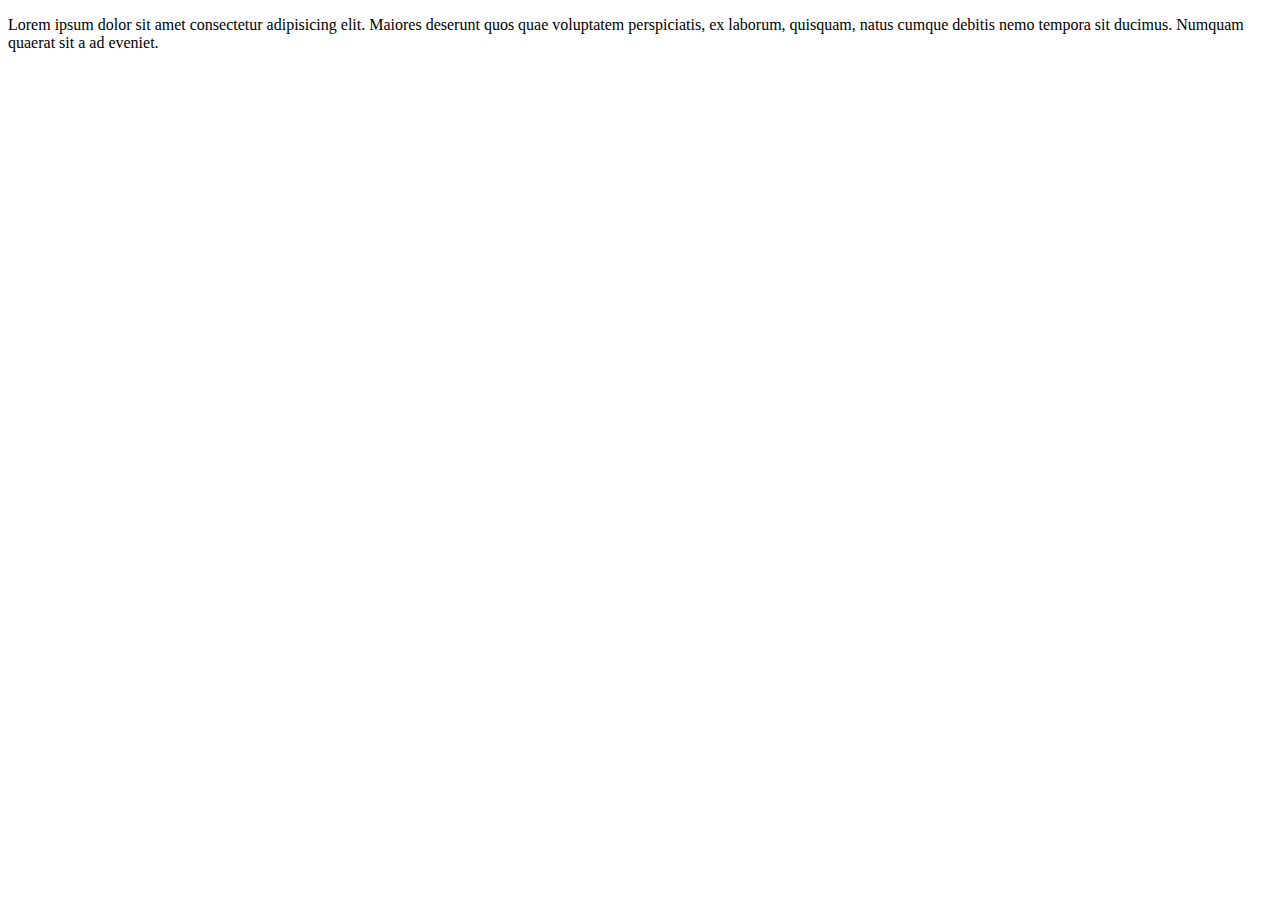
<file: JavaScript e TypeScript - Prof. Luiz Otávio/aula02/index.html>
<!DOCTYPE html>
<html lang="pt-BR">
<head>
    <meta charset="UTF-8">
    <meta http-equiv="X-UA-Compatible" content="IE=edge">
    <meta name="viewport" content="width=device-width, initial-scale=1.0">
    <title>Praticando</title>
</head>
<body>
    <p>Lorem ipsum dolor sit amet consectetur adipisicing elit. Maiores deserunt quos quae voluptatem perspiciatis, ex laborum, quisquam, natus cumque debitis nemo tempora sit ducimus. Numquam quaerat sit a ad eveniet.</p>


    <script src="index.js"></script>

</body>
</html>
</file>
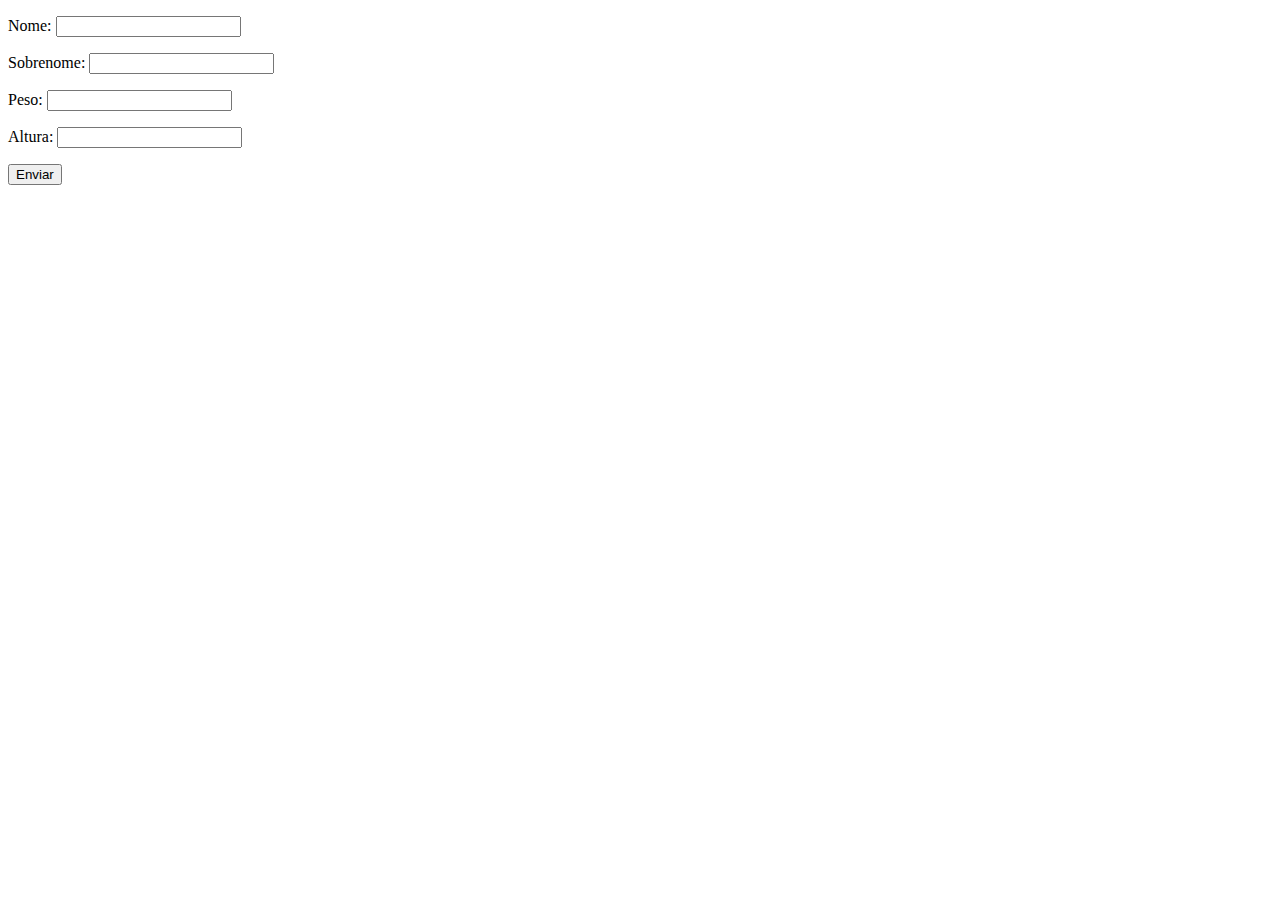
<file: JavaScript e TypeScript - Prof. Luiz Otávio/aula07/index.html>
<!DOCTYPE html>
<html lang="pt-BR">
<head>
    <meta charset="UTF-8">
    <meta http-equiv="X-UA-Compatible" content="IE=edge">
    <meta name="viewport" content="width=device-width, initial-scale=1.0">
    <title>Exercicios</title>
</head>
<body>
    <form class="form" action="" method="get">
        <p>Nome: <input type="text" class="nome"></p>
        <p>Sobrenome: <input type="text" class="sobrenome"></p>
        <p>Peso: <input type="text" class="peso" ></p>
        <p>Altura: <input type="text" class="altura"></p>
        <button>Enviar</button>

    </form>

    <div class="resultado"></div>
    
<script src="script.js"></script>
</body>
</html>
</file>
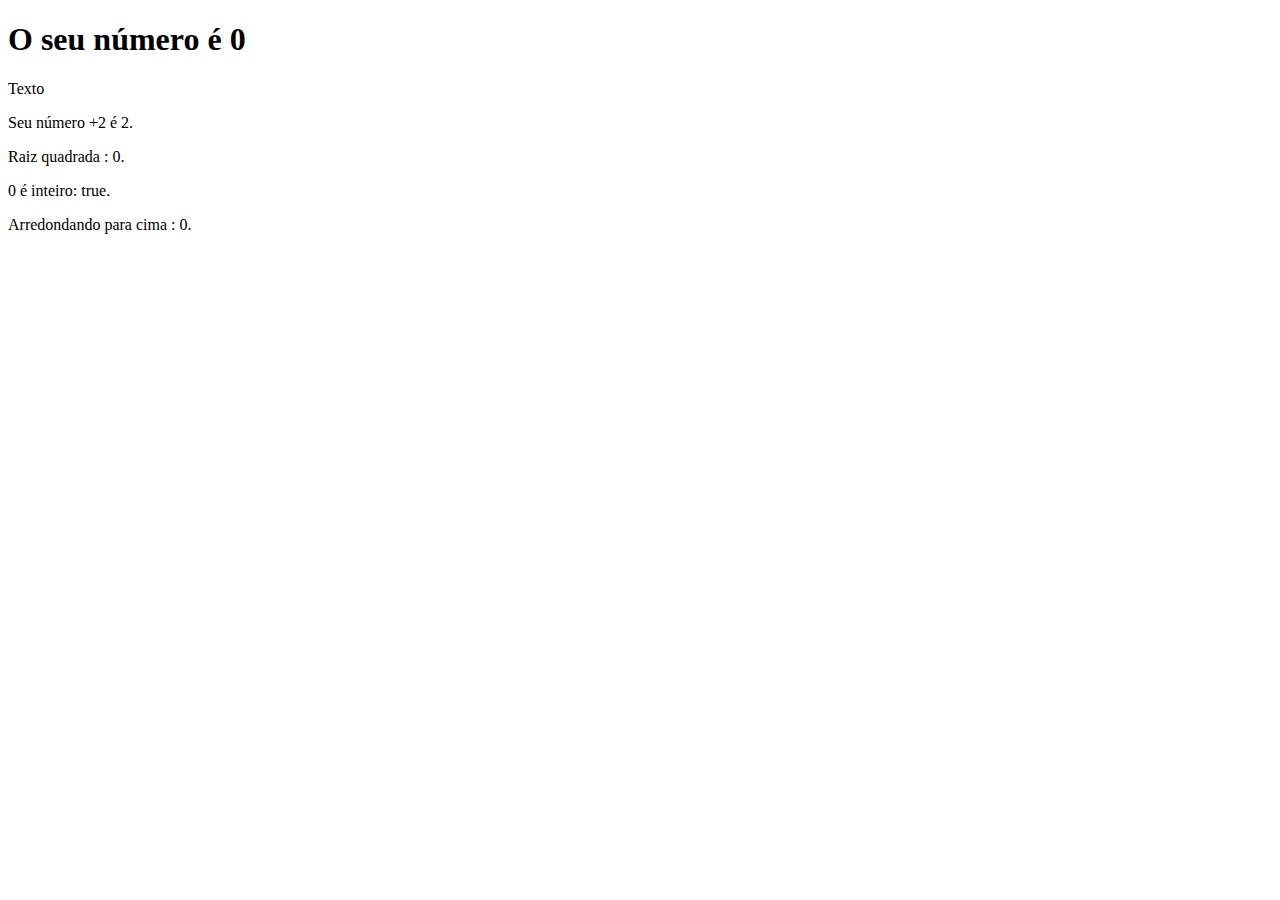
<file: JavaScript e TypeScript - Prof. Luiz Otávio/aula05/exer.html>
<!DOCTYPE html>
<html lang="pt-BR">
<head>
    <meta charset="UTF-8">
    <meta http-equiv="X-UA-Compatible" content="IE=edge">
    <meta name="viewport" content="width=device-width, initial-scale=1.0">
    <title>Exercícios</title>
</head>
<body>
    <section>
        <h1>O seu número é <span id="numero-titulo">0</span></h1>
        <div id="texto">Texto</div>
    </section>
    


    <script src="exer.js"></script>
</body>
</html>
</file>
